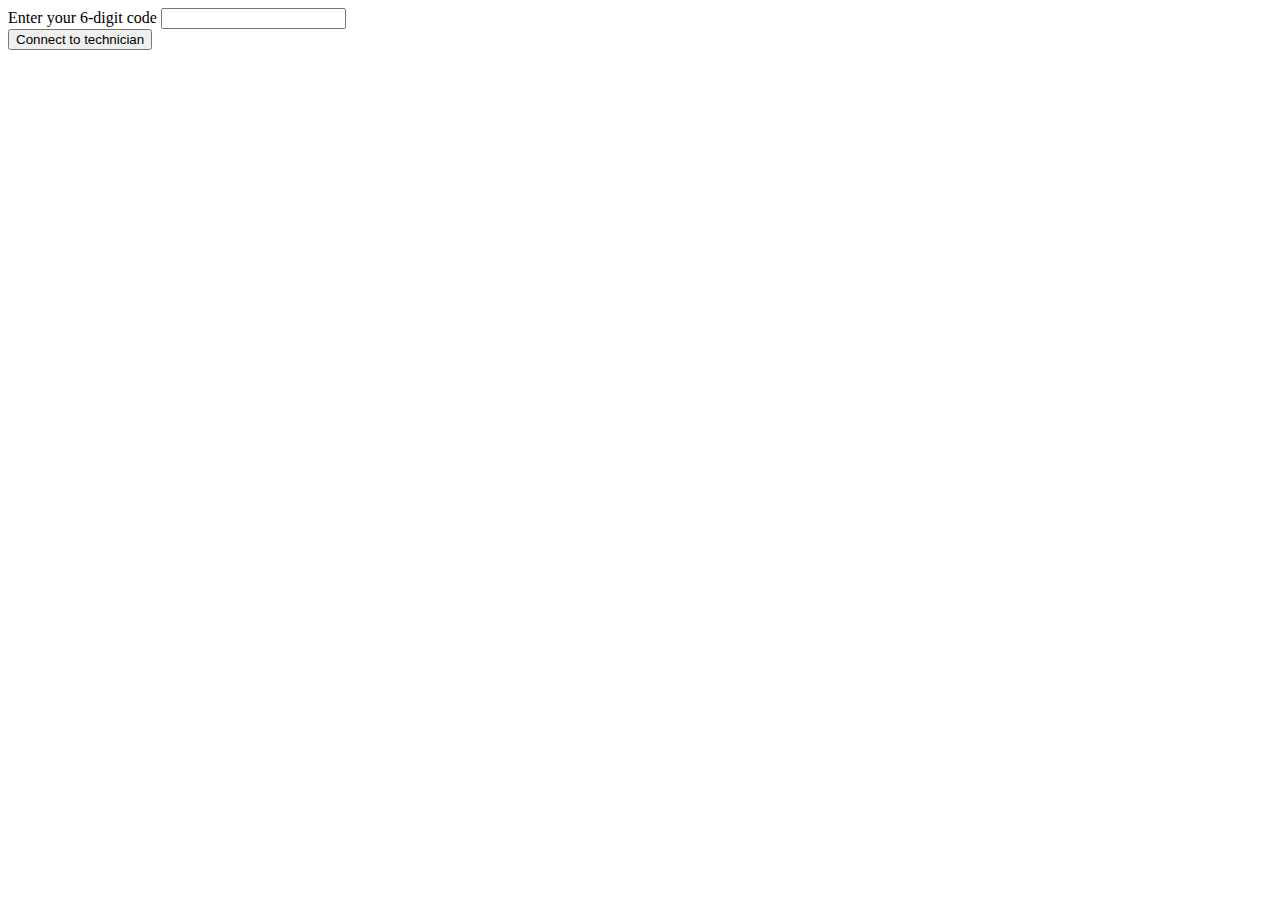
<file: HelloWorld/templates/suport.html>
<!DOCTYPE html PUBLIC "-//W3C//DTD XHTML 1.0 Transitional//EN" "http://www.w3.org/TR/xhtml1/DTD/xhtml1-transitional.dtd">
<html xmlns="http://www.w3.org/1999/xhtml">
<head>
    <script type="text/javascript" src="https://secure.logmeinrescue.com/InstantChat/InstantChat.aspx"></script>
    <script type="text/javascript">
        function loadInstantChat(){
            var ICLoader = new RescueInstantChatLoader();
            ICLoader.ICContainer = "ICContainer";
            ICLoader.HostedCSS = "https://secure.logmeinrescue.com/InstantChat/Standard/InstantChat.css";
            ICLoader.HostedLanguagesForChatOnlyMode = "https://secure.logmeinrescue.com/InstantChat/LanguagesForChatOnlyMode.js";
            ICLoader.HostedLanguagesForAppletMode = "https://secure.logmeinrescue.com/InstantChat/LanguagesForAppletMode.js";
            ICLoader.PrivateCode = document.getElementById("Code").value;
            ICLoader.Tracking0 = ""; /* optional */
            ICLoader.Language = ""; /* optional */
            ICLoader.HostedErrorHandler = function(ErrorName){} /* optional */
            ICLoader.Start();}
        function handleRebootOrRefresh(){
            if ((window.location + "").indexOf("rescuewebsessionid") != -1){document.getElementById("ICContainer").style.display=""; loadInstantChat();} /* optional */
            if (window.location.hash.length == webSessionIdLength + 1){document.getElementById("ICContainer").style.display=""; loadInstantChat();} /* optional */
        }
    </script>
</head>
<body onload="handleRebootOrRefresh();">
    <span>Enter your 6-digit code </span><input id="Code" type="text" /><br />
    <input type="button" value="Connect to technician" onclick="document.getElementById('ICContainer').style.display=''; loadInstantChat();" />
    <div id="ICContainer" style="position: absolute; left: 0px; top: 0px; width: 400px; height: 500px; display: none"></div>
</body>
</html>
</file>
